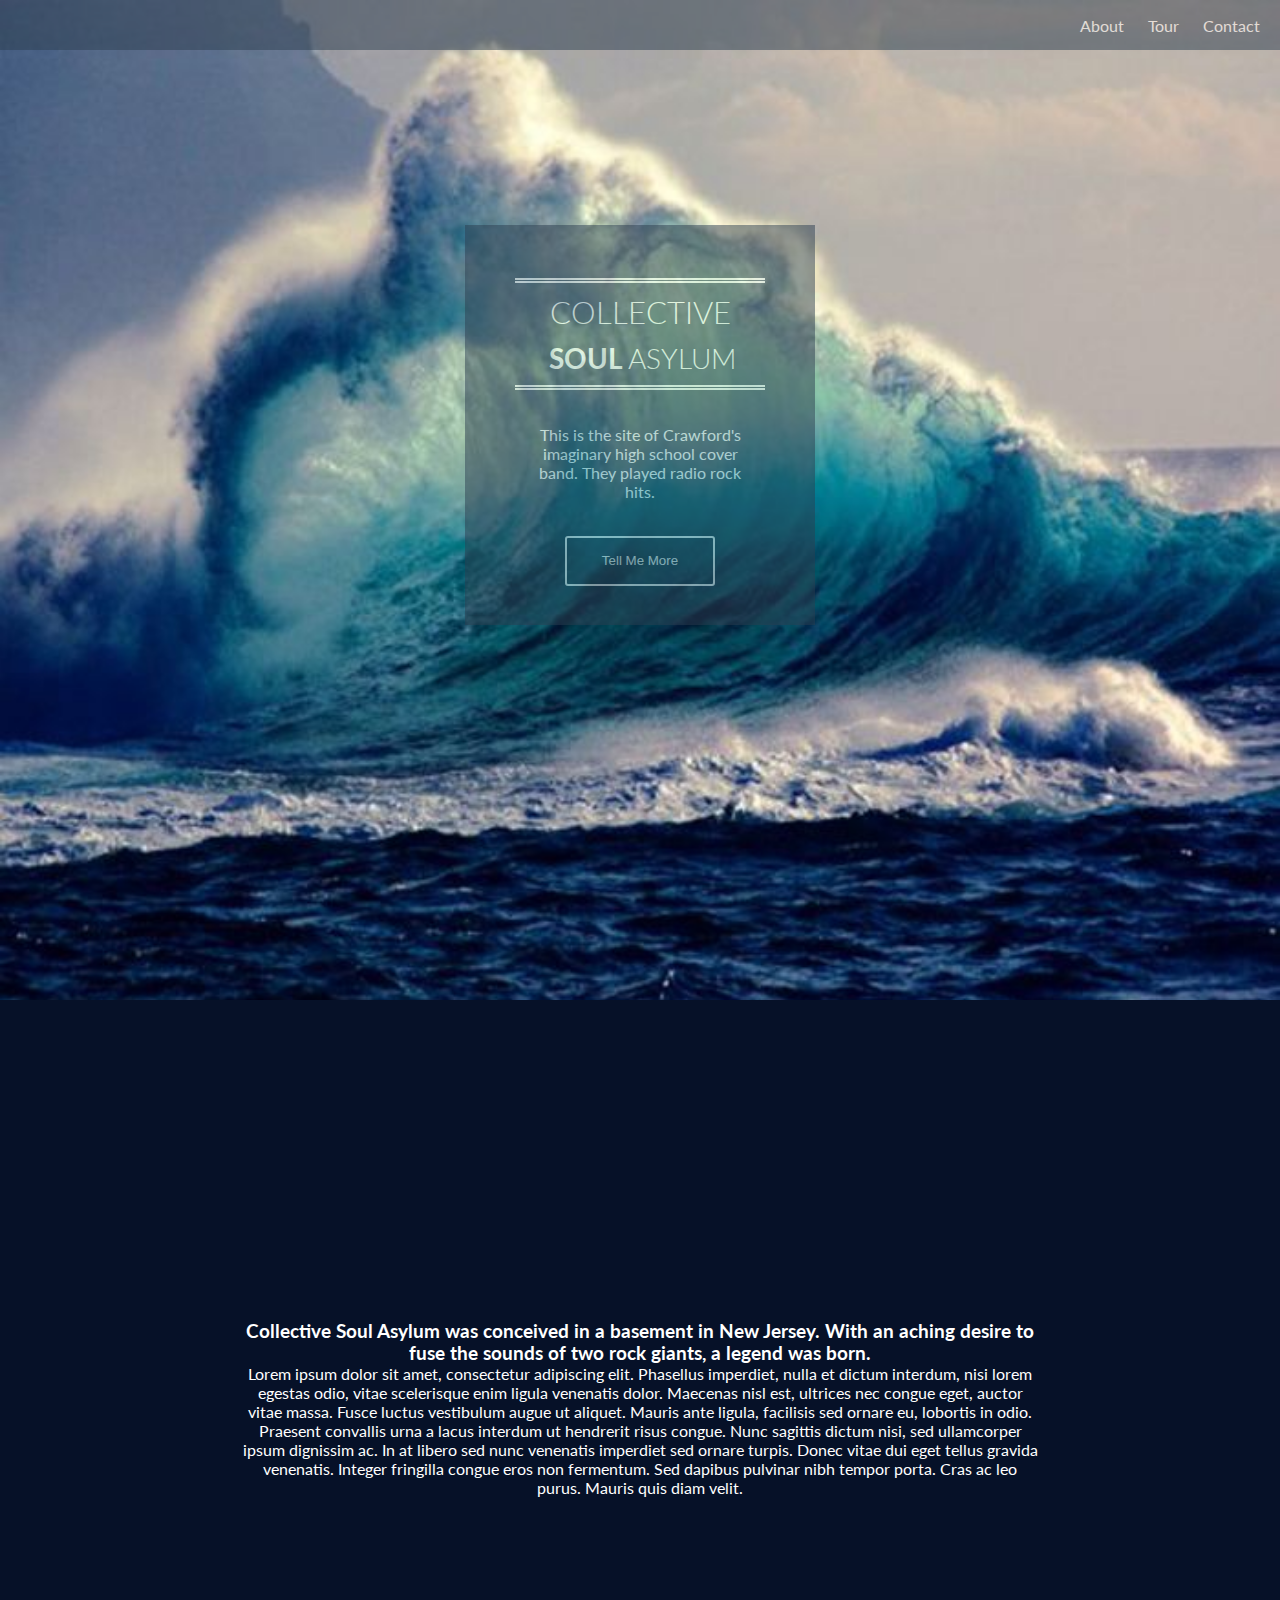
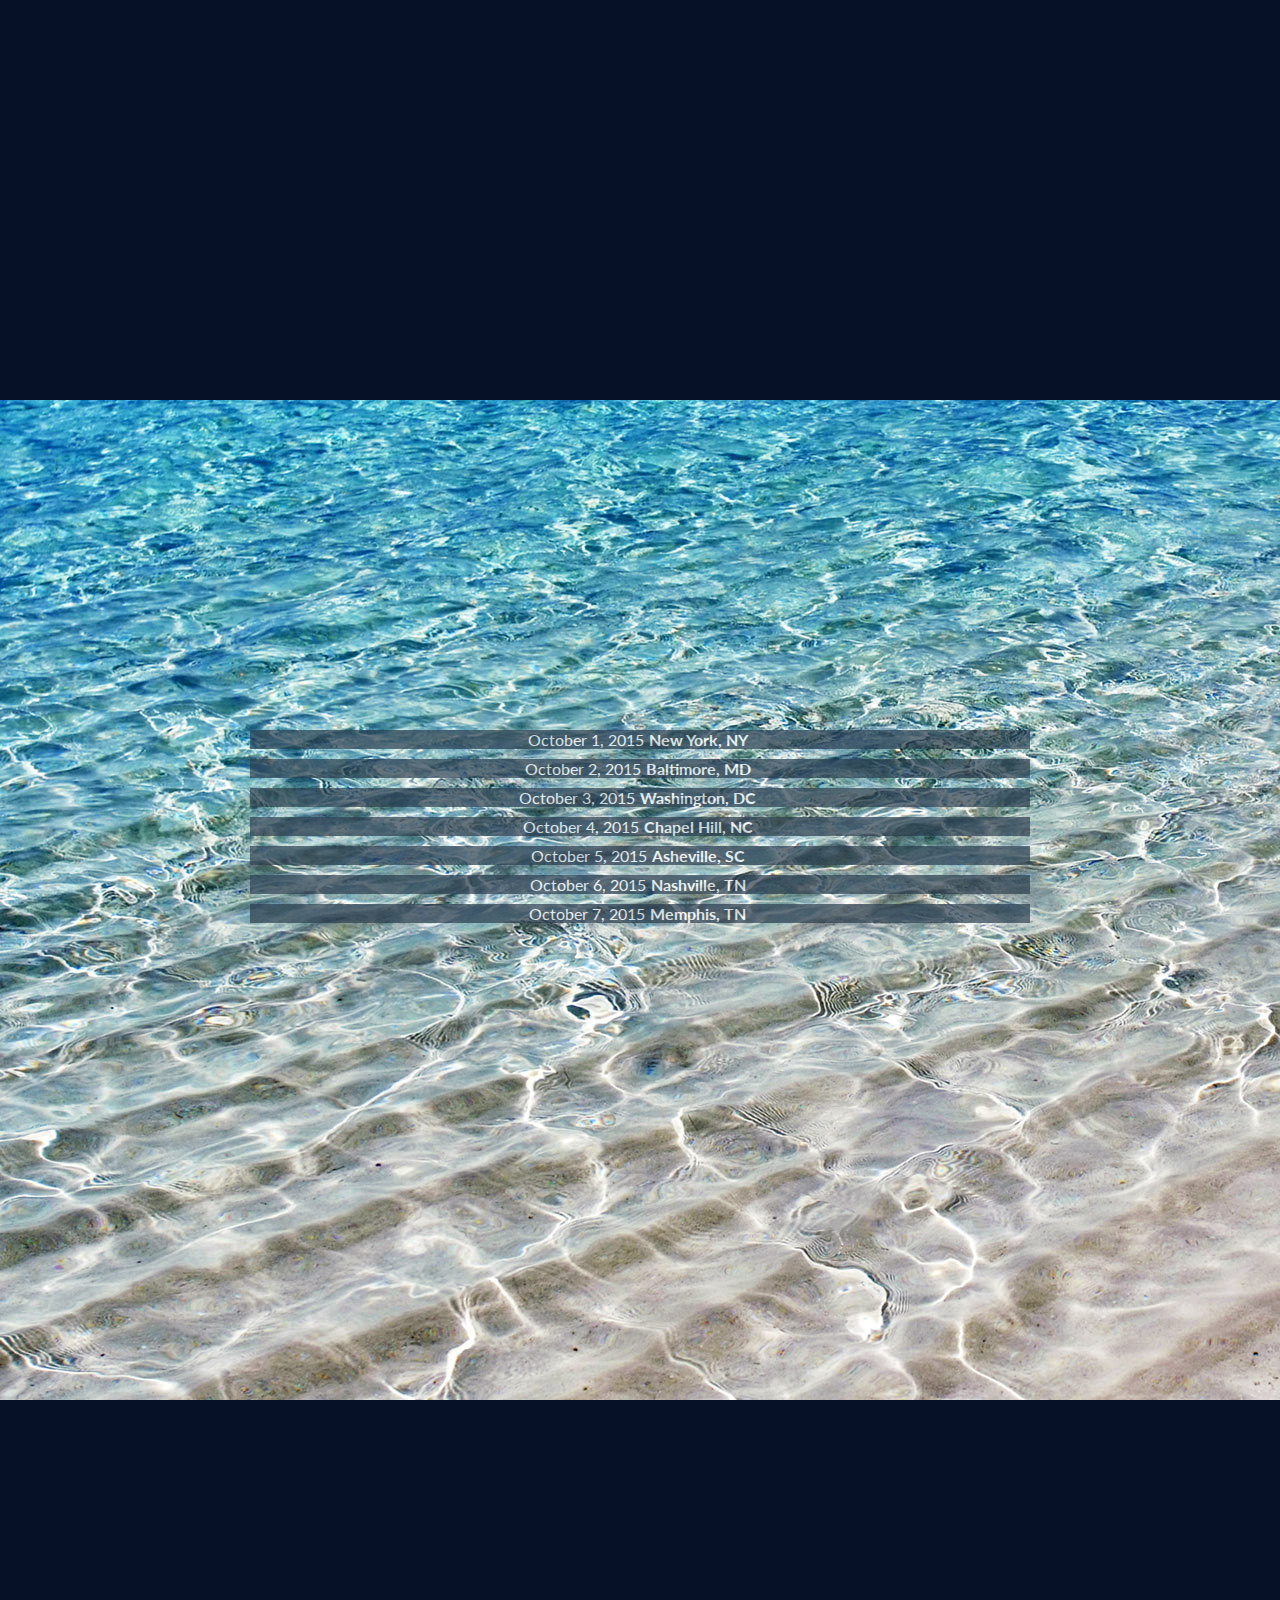
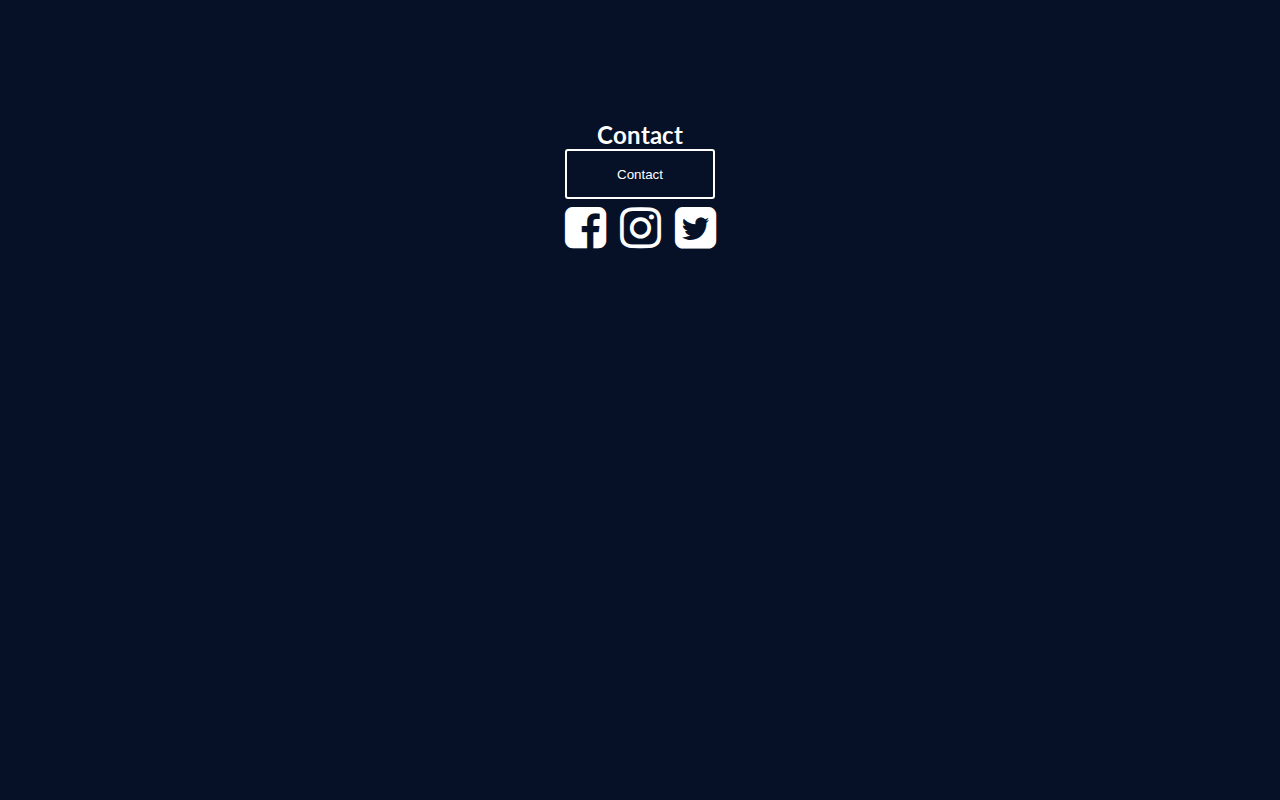
<file: css_html_02/collective/index.html>
<!DOCTYPE html>
<html lang="en">
<head>
  <meta charset="UTF-8">
  <link rel="stylesheet" href="css/style.css">
 <link href='http://fonts.googleapis.com/css?family=Lato:300,700' rel='stylesheet' type='text/css'>
 <link rel="stylesheet" href="https://maxcdn.bootstrapcdn.com/font-awesome/4.3.0/css/font-awesome.min.css">
  <title>Document</title>

</head>
<body>
  <div class="container">
    <nav>
      <ul>
        <li><a href="#about">About</a></li>
        <li><a href="#tour">Tour</a></li>
        <li><a href="#contact">Contact</a></li>
      </ul>
    </nav>
    <section id="banner">
      <div id="logo">
        <div id="band-name">
          <h1 id="collective">COLLECTIVE</h1>
           <h1><span>SOUL</span>ASYLUM</h1>
         </div>
        <div id="tagline">
          <p>This is the site of Crawford's imaginary high school cover band. They played radio rock hits.  </p>
        </div>
        <button class="button">Tell Me More</button>
      </div>
    </section>
    <section id="about" name="about">
      <div class="section-content">
        <h3>Collective Soul Asylum was conceived in a basement in New Jersey. With an aching desire to fuse the sounds of two rock giants, a legend was born.</h3>
        <p>Lorem ipsum dolor sit amet, consectetur adipiscing elit. Phasellus imperdiet, nulla et dictum interdum, nisi lorem egestas odio, vitae scelerisque enim ligula venenatis dolor. Maecenas nisl est, ultrices nec congue eget, auctor vitae massa. Fusce luctus vestibulum augue ut aliquet. Mauris ante ligula, facilisis sed ornare eu, lobortis in odio. Praesent convallis urna a lacus interdum ut hendrerit risus congue. Nunc sagittis dictum nisi, sed ullamcorper ipsum dignissim ac. In at libero sed nunc venenatis imperdiet sed ornare turpis. Donec vitae dui eget tellus gravida venenatis. Integer fringilla congue eros non fermentum. Sed dapibus pulvinar nibh tempor porta. Cras ac leo purus. Mauris quis diam velit.</p>
      </div>
    </section>
    <section id="tour" name="music">
      <div id="dates" class="section-content">
        <p>October 1, 2015<span>New York, NY</span></p>
        <p>October 2, 2015<span>Baltimore, MD</span></p>
        <p>October 3, 2015<span>Washington, DC</span></p>
        <p>October 4, 2015<span>Chapel Hill, NC</span></p>
        <p>October 5, 2015<span>Asheville, SC</span></p>
        <p>October 6, 2015<span>Nashville, TN</span></p>
        <p>October 7, 2015<span>Memphis, TN</span></p>
      </div>
    </section>
    <section id="contact" name="contact">
      <div class="section-content">
        <h2>Contact</h2>
        <button class="button">Contact</button>
        <div id="icons">
          <i class="fa fa-facebook-square fa-3x"></i>
          <i class="fa fa-instagram fa-3x"></i>
          <i class="fa fa-twitter-square fa-3x"></i>
         </div>
       </div>
    </section>
    <footer>
    </footer>
  </div>
</body>
</html>
</file>
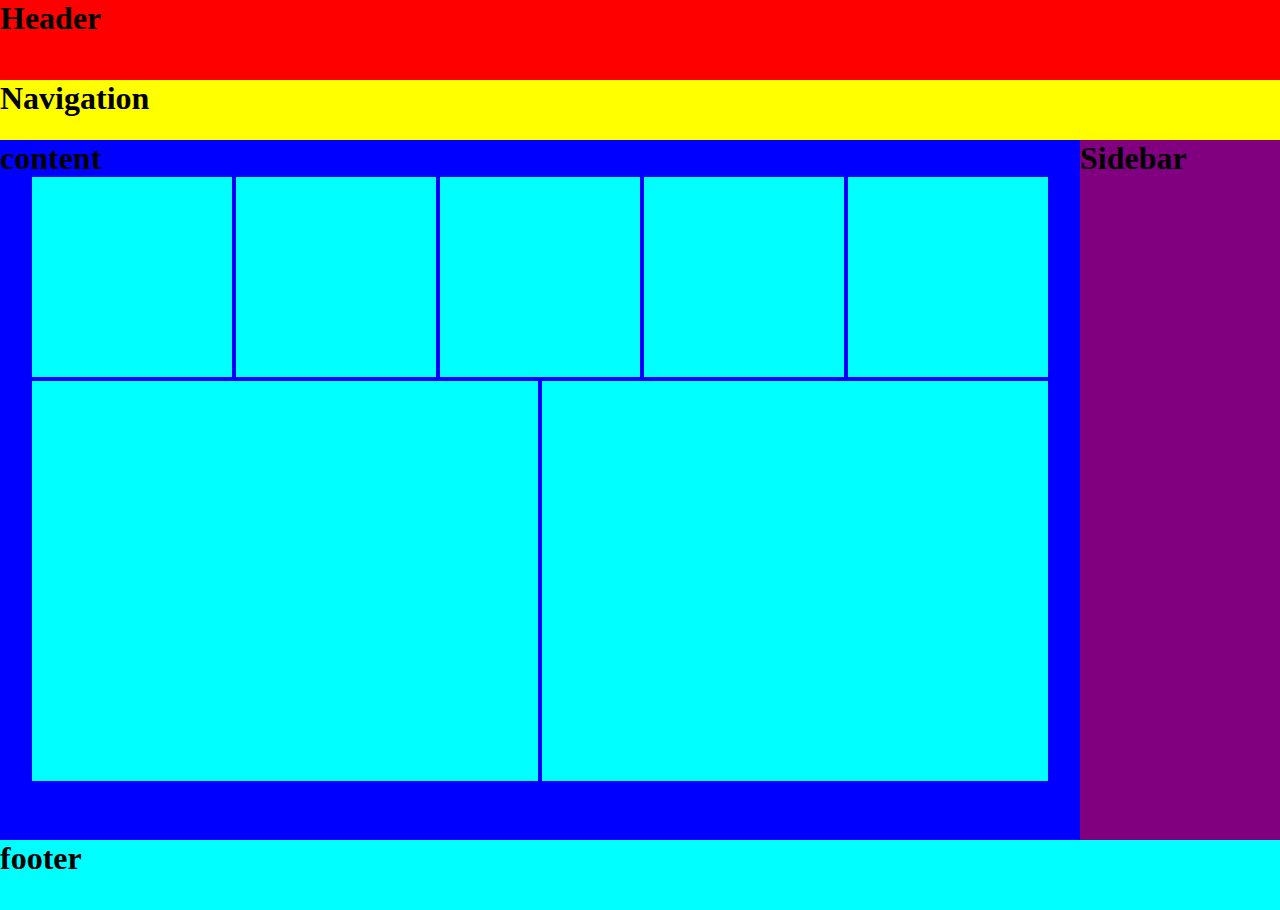
<file: css_html_02/Exercise/index.html>
<!DOCTYPE html>
<html lang="en">
<head>
  <meta charset="UTF-8">
  <link rel="stylesheet" type="text/css" href="style.css">
  <title>Document</title>
</head>
<body>
  <div class="container">
  <header>
    <h1>Header</h1>
  </header>
  <nav>
    <h1>Navigation</h1>
  </nav>
  <aside>
    <h1>Sidebar</h1>
  </aside>
  <section>
    <h1>content</h1>
    <div class="small-boxes">
      <div class="box">
      </div>
      <div class="box">
      </div>
      <div class="box">
      </div>
      <div class="box">
      </div>
      <div class="box">
      </div>
     </div>
     <div class="big-boxes">
       <div class="big-box">
      </div>
       <div class="big-box">
      </div>
     </div>
  </section>
  <footer>
    <h1>footer</h1>
  </footer>
  </div>
</body>
</html>
</file>
<file: css_html_02/collective/css/style.css>
body {
  margin: 0;
  font-family: Lato;
  text-align: center;
}

p, h2, h3{
  margin: 0;
}

h1{
  font-weight: 300;
  font-size: 28px;
  margin: 10px;
}

#collective{
  font-size: 31px;
}

span{
  font-weight: 700;
  padding: 5px;
}

nav {
  position: fixed;
  width: 100%;
  height: 50px;
  background-color: #2c3e50;
  opacity: .5;
  z-index: 1;
}

ul{
  float: right;
  margin-right: 10px;
}

li{
  display: inline;
  padding: 10px;
}

a{
  text-decoration: none;
  color: white;
  transition: width 2s;
  transition-timing-function: linear;
}

a:hover{
  color: #1abc9c;
}

section{
  height:1000px;
  background-color: #061128;
  color: white;
}

#banner{
  width: 100%;
  text-align: center;
  background-image: url('../img/42.jpg');
  height:1000px;
  background-repeat: no-repeat;
  background-size: cover;
}

#logo{
  position: absolute;
  height: 400px;
  width: 350px;
  background-color: #2c3e50;
  top: 25%;
  left: 50%;
  margin-left: -175px;
  opacity: .5;
}

#logo h1{
  color: white;
}

#tagline{
  width: 65%;
  margin: 10% auto;
}

#tagline p{
  color: white;
}

.button{
  border: solid 2px white;
  border-radius: 3px;
  background-color: inherit;
  width: 150px;
  height: 50px;
  color: white;
}

.button:hover{
  background-color: #1abc9c;
}

#band-name{
  width: 250px;
  border-top: double 5px white;
  border-bottom: double 5px white;
  margin: auto;
  margin-top: 15%;
}

#tour{
  background-image: url('../img/small_waves.jpg');
}

.section-content{
  position: absolute;
  position: absolute;
  width: 800px;
  left: 50%;
  margin-left: -400px;
  margin-top: 25%;
}

#about{
  position: relative;
}

#dates p{
  background-color: #2c3e50;
  margin: 10px;
  opacity: .7;
}

i{
  padding: 5px;
}
</file>
<file: css_html_02/Exercise/style.css>
/**{
  border: 1px solid black;
}*/

body, h1{
  margin: 0;
}

.container{
  position: relative;
}

nav{
  width: 100%;
  height: 60px;
  background-color: yellow;
}

header{
  width: 100%;
  height: 80px;
  background-color: red;
}

aside{
  position: absolute;
  right: 0px;
  width: 200px;
  height: 700px;
  background-color: purple;
}

section{
  margin-right: 200px;
  height: 700px;
  background-color: blue;
}

footer{
  bottom: 0;
  left: 0;
  height: 70px;
  background-color: aqua;
  width: 100%;
}

.small-boxes{
  text-align: center;
}

.box{
  display: inline-block;
  height: 200px;
  width: 200px;
  background-color: cyan;
}

.big-boxes{
  text-align: center;
}

.big-box{
  display: inline-block;
  height:400px;
  width: 506px;
  background-color: cyan;
}
</file>
